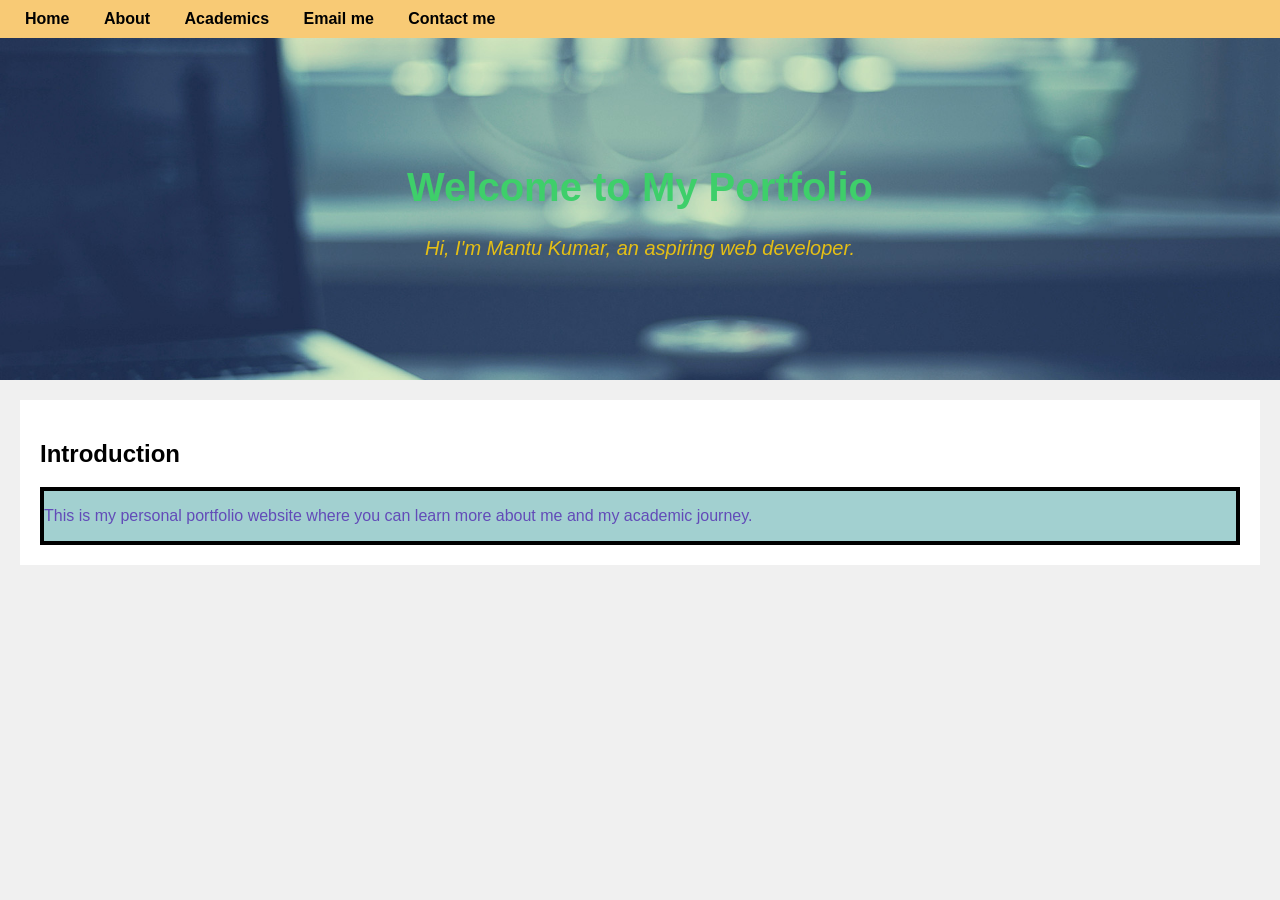
<file: index.html>
<!DOCTYPE>
<html>
<head>
  <title>My Portfolio</title>
  <link rel="stylesheet" href="style.css">
</head>
<body>
  <nav>
    <a href="index.html">Home</a>
    <a href="about.html">About</a>
    <a href="acadmic.html">Academics</a>
	<a href="mantukumar9162mk@gmail.com">Email me</a>
	<a href="tel:+91-91********">Contact me</a>
  </nav>
  <header class="indx">
    <h1 style="color:#3ecf6a;font-size:40px;">Welcome to My Portfolio</h1>
    <p style="font-size:20px;font-style:italic;color:#E5BF15;">Hi, I'm Mantu Kumar, an aspiring web developer.</p>
  </header>
  <section>
    <h2>Introduction</h2>
	<div style="border:4px solid black;height:50px;color:#624bb8;background-color:rgb(162, 208, 208);">
    <p>This is my personal portfolio website where you can learn more about me and my academic journey.</p>
  </div>
  </section>
</body>
</html>
</file>
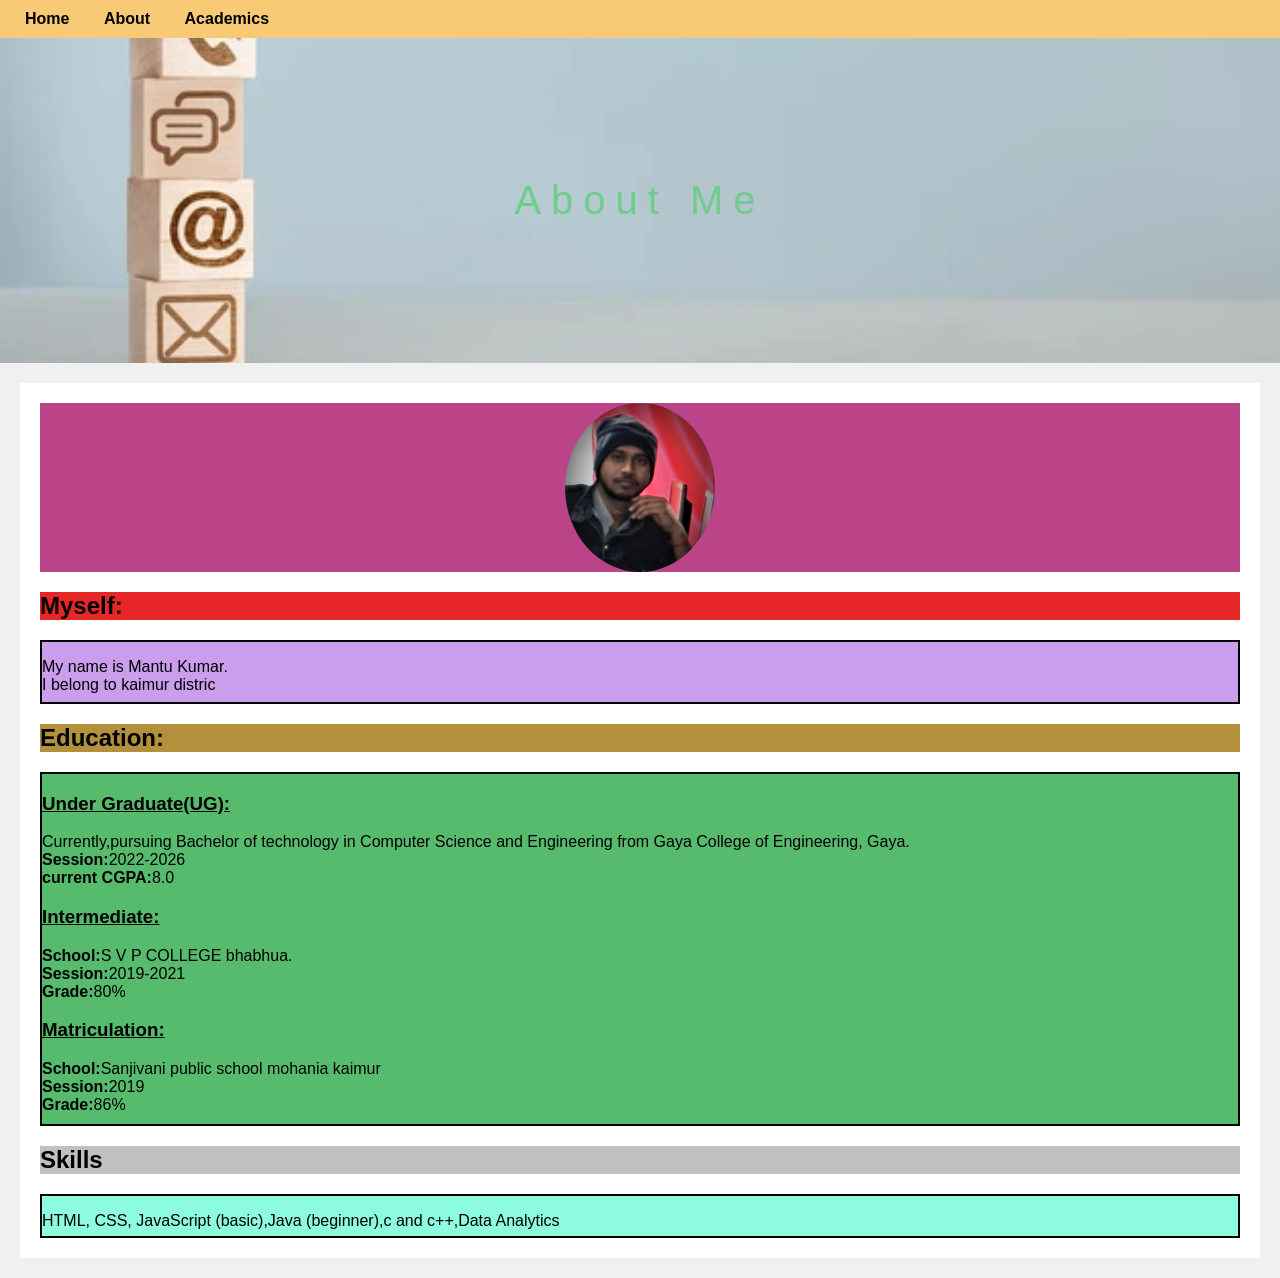
<file: about.html>
<!DOCTYPE html>
<html>
<head>
  <title>About Me</title>
  <link rel="stylesheet" href="style.css">
</head>
<body>
  <nav>
    <a href="index.html">Home</a>
    <a href="about.html">About</a>
    <a href="acadmic.html">Academics</a>
  </nav>
  <header class="about">
    <p style="font-size:40px;color:rgb(112, 204, 141);letter-spacing:10px;">About Me</p>
  </header>
  <section>
  <div style="background-color:#ba4487;">
    <img src="mantu.jpg" class="profile" alt="Profile Photo">
	</div>
    <h2 style="background-color:rgb(231, 39, 39);">Myself:</h2>
	<div style="height:60px;border:2px solid black;background-color:#CA9EEC;">
    <p>My name is Mantu Kumar.<br> I belong to kaimur distric </p></div>
	<h2 style="background-color:rgb(179, 145, 60);">Education:</h2>
	<div style="height:350px;border:2px solid black;background-color:#57bb6d;">
	  <h3 style="text-decoration:underline;">Under Graduate(UG):</h2>
	   <p>Currently,pursuing Bachelor of technology in Computer Science and Engineering from Gaya College of Engineering, Gaya.<br><b>Session:</b>2022-2026<br><b>current CGPA:</b>8.0</p>
	  <h3 style="text-decoration:underline;">Intermediate:</h3>
	  <p><b>School:</b>S V P COLLEGE bhabhua.<br><b>Session:</b>2019-2021<br><b>Grade:</b>80%</p>
	  <h3 style="text-decoration:underline;">Matriculation:</h3>
	  <p><b>School:</b>Sanjivani public school mohania kaimur<br><b>Session:</b>2019<br><b>Grade:</b>86%</p>
	  </div>
	   
    <h2 style="background-color:silver;">Skills</h2>
	<div style="height:40px;border:2px solid black;background-color:#8CFBDE;">
    <p>HTML, CSS, JavaScript (basic),Java (beginner),c and c++,Data Analytics</p></div>
  </section>
</body>
</html>
</file>
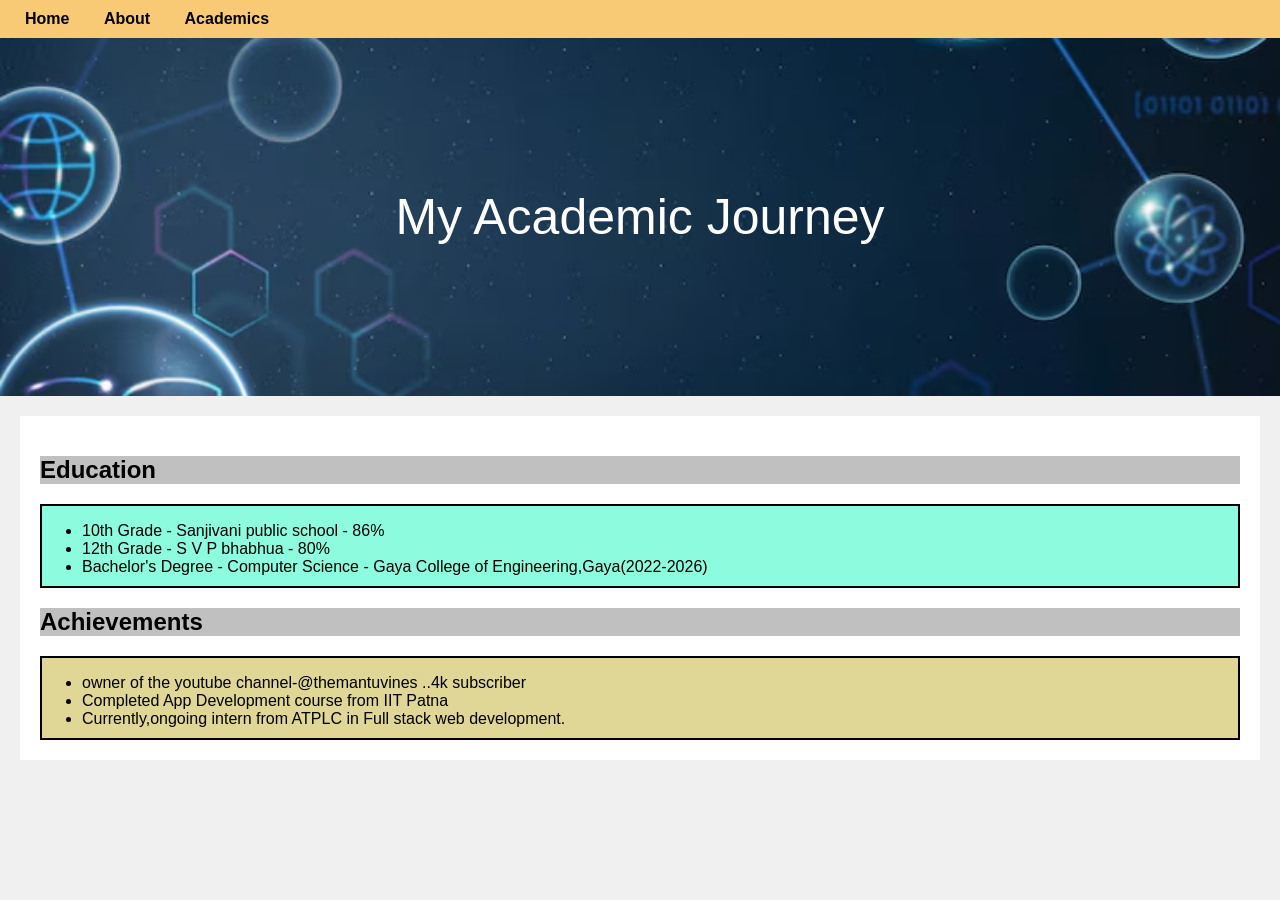
<file: acadmic.html>
<!DOCTYPE html>
<html>
<head>
  <title>Academics</title>
  <link rel="stylesheet" href="style.css">
</head>
<body>
  <nav>
    <a href="index.html">Home</a>
    <a href="about.html">About</a>
    <a href="academic.html">Academics</a>
  </nav>
  <header class="academic">
    <p style="font-size:50px;color:white;">My Academic Journey</p>
  </header>
  <section>
    <h2 style="background-color:silver;">Education</h2>
	<div style="height:80px;border:2px solid black;background-color:#8CFBDE;">
    <ul>
      <li>10th Grade - Sanjivani public school - 86%</li>
      <li>12th Grade - S V P bhabhua - 80%</li>
      <li>Bachelor's Degree - Computer Science - Gaya College of Engineering,Gaya(2022-2026)</li>
    </ul>
	</div>
    <h2 style="background-color:silver;">Achievements</h2>
	<div style="height:80px;border:2px solid black;background-color:#E0D695;">
	<ul>
    <li>owner of the youtube channel-@themantuvines ..4k subscriber</li>
	<li>Completed App Development course from IIT Patna</li>
	<li>Currently,ongoing intern from ATPLC in Full stack web development.</li>
	</ul>
	</div>
  </section>
</body>
</html>
</file>
<file: style.css>
body {
  margin: 0;
  font-family: Arial, sans-serif;
  background-color: #f0f0f0;
}

nav {
  background-color:#F8CA75;
  padding: 10px;
 
}

a {
  color: black;
  text-decoration: none;
  margin: 15px;
  font-weight: bold;
}

nav a:hover {
  color: #00bcd4;
}

header {
  background-size: cover;
  background-position: center;
  color: white;
  text-align: center;
  padding: 100px 20px;
}

section {
  padding: 20px;
  background-color: white;
  margin: 20px;
  border-radius: 8px);
}
.about{
	background-image:url("bg2.jpg");
	background-size:cover;
}
.profile {
  width: 150px;
  border-radius: 50%;
  display: block;
  margin: 0 auto 20px;
}
.academic{
background-image:url("bg3.jpg");
}
.indx{
background-image:url("bg1.jpg");
}
</file>
